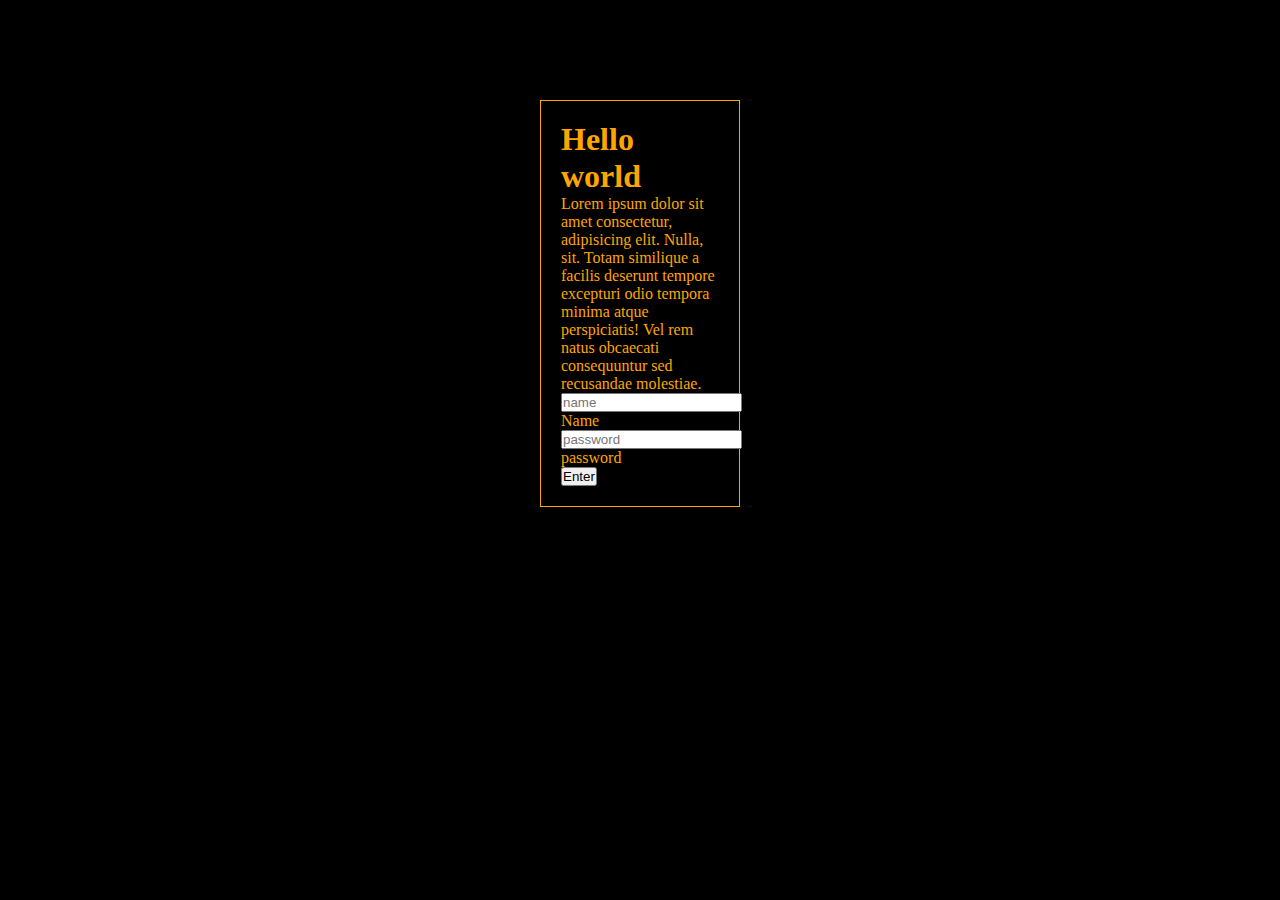
<file: index.html>
<!DOCTYPE html>
<html lang="en">
  <head>
    <meta charset="UTF-8" />
    <meta http-equiv="X-UA-Compatible" content="IE=edge" />
    <meta name="viewport" content="width=git, initial-scale=1.0" />
    <link rel="stylesheet" href="style.css" />
    <title>Document</title>
  </head>
  <body>
    <div class="container">
      <h1>Hello world</h1>
      <div>
        <p>
          Lorem ipsum dolor sit amet consectetur, adipisicing elit. Nulla, sit.
          Totam similique a facilis deserunt tempore excepturi odio tempora
          minima atque perspiciatis! Vel rem natus obcaecati consequuntur sed
          recusandae molestiae.
        </p>
      </div>
      <div>
        <form action="">
          <input type="text" placeholder="name" /><br />
          <label for="">Name</label>
          <br />
          <input
            type="text"
            name=""
            placeholder="password"
            id="password"
          /><br />
          <label for="">password</label><br />
          <button type="submit">Enter</button>
        </form>
      </div>
    </div>
  </body>
</html>
</file>
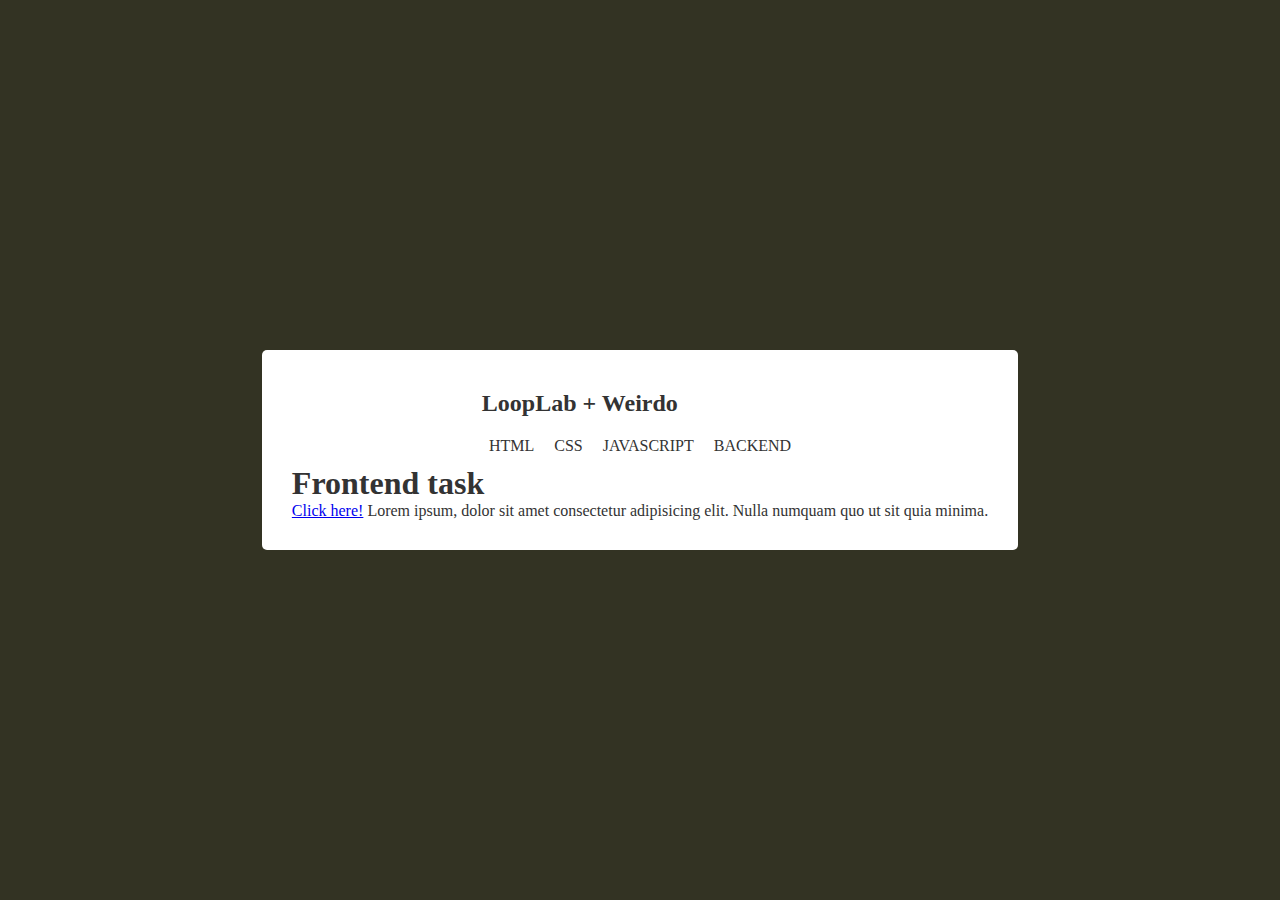
<file: index1.html>
<!DOCTYPE html>
<html lang="en">
  <head>
    <meta charset="UTF-8" />
    <meta http-equiv="X-UA-Compatible" content="IE=edge" />
    <meta name="viewport" content="width=device-width, initial-scale=1.0" />
    <link rel="stylesheet" href="style1.css" />
    <title>Group Merge | LoopLab</title>
  </head>
  <body>
    <div class="container">
      <div class="main">
        <h2 class="h2">LoopLab + Weirdo</h2>
        <ul class="list">
          <li>HTML</li>
          <li>CSS</li>
          <li>JAVASCRIPT</li>
          <li>BACKEND</li>
        </ul>
        <h1>Frontend task</h1>
        <p class="text">
          <a href="./indexWW.html">Click here!</a>
          Lorem ipsum, dolor sit amet consectetur adipisicing elit. Nulla
          numquam quo ut sit quia minima.
        </p>
      </div>
    </div>
  </body>
</html>
</file>
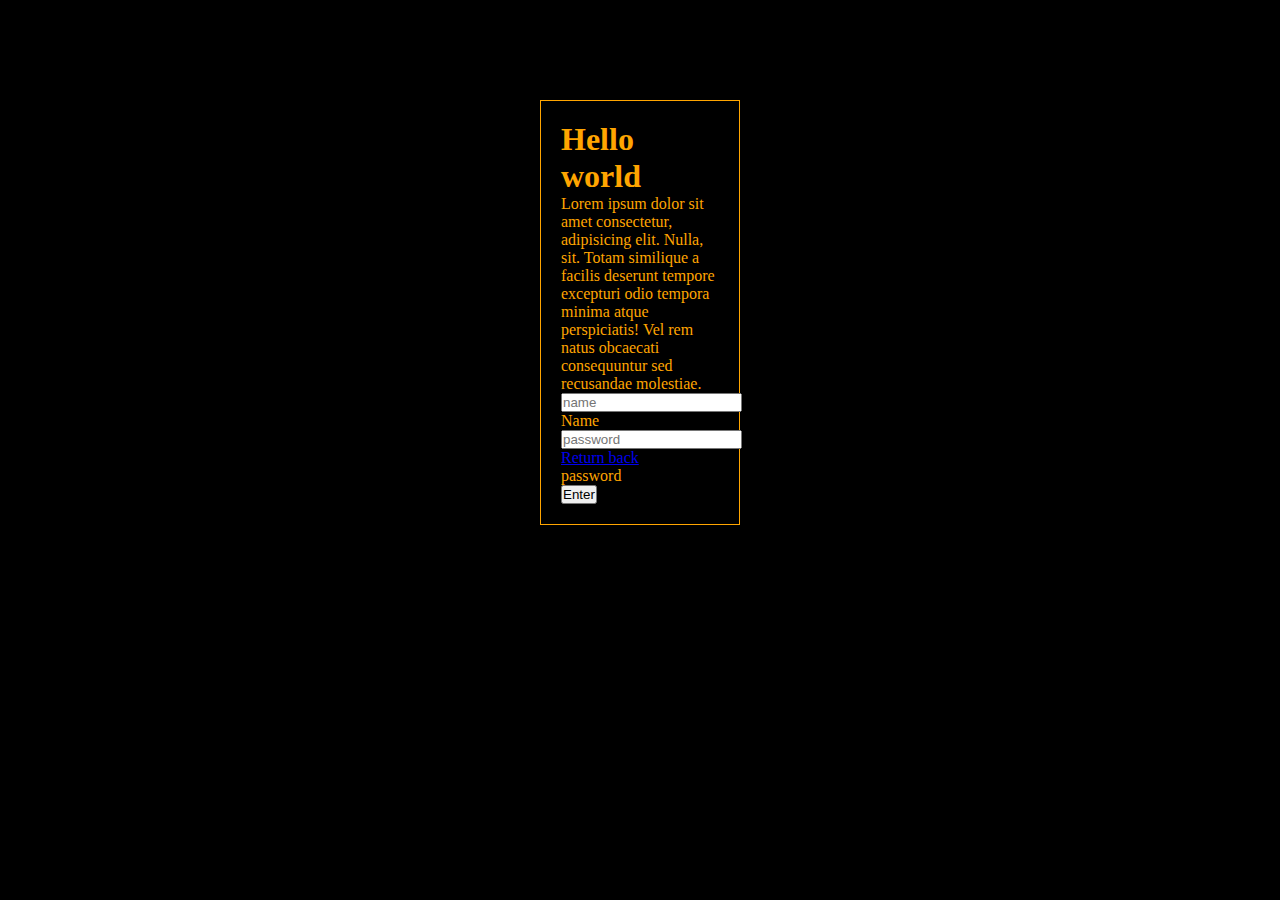
<file: indexWW.html>
<!DOCTYPE html>
<html lang="en">
  <head>
    <meta charset="UTF-8" />
    <meta http-equiv="X-UA-Compatible" content="IE=edge" />
    <meta name="viewport" content="width=git, initial-scale=1.0" />
    <link rel="stylesheet" href="style.css" />
    <title>Document</title>
  </head>
  <body>
    <div class="container">
      <h1>Hello world</h1>
      <div>
        <p>
          Lorem ipsum dolor sit amet consectetur, adipisicing elit. Nulla, sit.
          Totam similique a facilis deserunt tempore excepturi odio tempora
          minima atque perspiciatis! Vel rem natus obcaecati consequuntur sed
          recusandae molestiae.
        </p>
      </div>
      <div>
        <form action="">
          <input type="text" placeholder="name" /><br />
          <label for="">Name</label>
          <br />
          <input
            type="text"
            name=""
            placeholder="password"
            id="password"
          /><br />
          <p>
            <a href="./index1.html">Return back</a>
          </p>
          <label for="">password</label><br />
          <button type="submit">Enter</button>
        </form>
          
      </div>
    </div>
  </body>
</html>
</file>
<file: style.css>
* {
  margin: 0;
  padding: 0;
  box-sizing: border-box;
}

body {
  background-color: black;
  color: orange;
  display: flex;
  flex-direction: column;
  justify-content: center;
  align-items: center;
}

.container {
  border: 1px solid orange;
  margin-top: 100px;
  width: 200px;
  padding: 20px;
}
</file>
<file: style1.css>
@import url('https://fonts.googleapis.com/css2?family=Open+Sans:wght@300&display=swap');


*{
    box-sizing: border-box;
    padding: 0;
    margin: 0;
}

body{
    font-family: 'Open sans' sans-serif;
    background-color: #333323;
    font-size: 25px;
    color: #fff;
    display: flex;
    flex-direction: column;
    align-items: center;
    justify-content: center;
    height: 100vh;
}

.container{
    background-color: #fff;
    color: #333;
    border: 0;
    border-radius: 5px;
    font-size: 16px;
    /* margin-left: 10px; */
    padding: 30px;
}

.main{
    justify-content: center;
    align-items: center;
    /* margin-top: 10px; */
}

h2{
    margin-left: 180px;
    padding: 10px;
    align-self: center;
    align-items: center;
}

ul{
    display: flex;
    /* text-decoration: none; */
    align-items: center;
    justify-content: center;
    margin: 0 10px;
    list-style: none;
}

li{
    margin: 10px;
}
</file>
